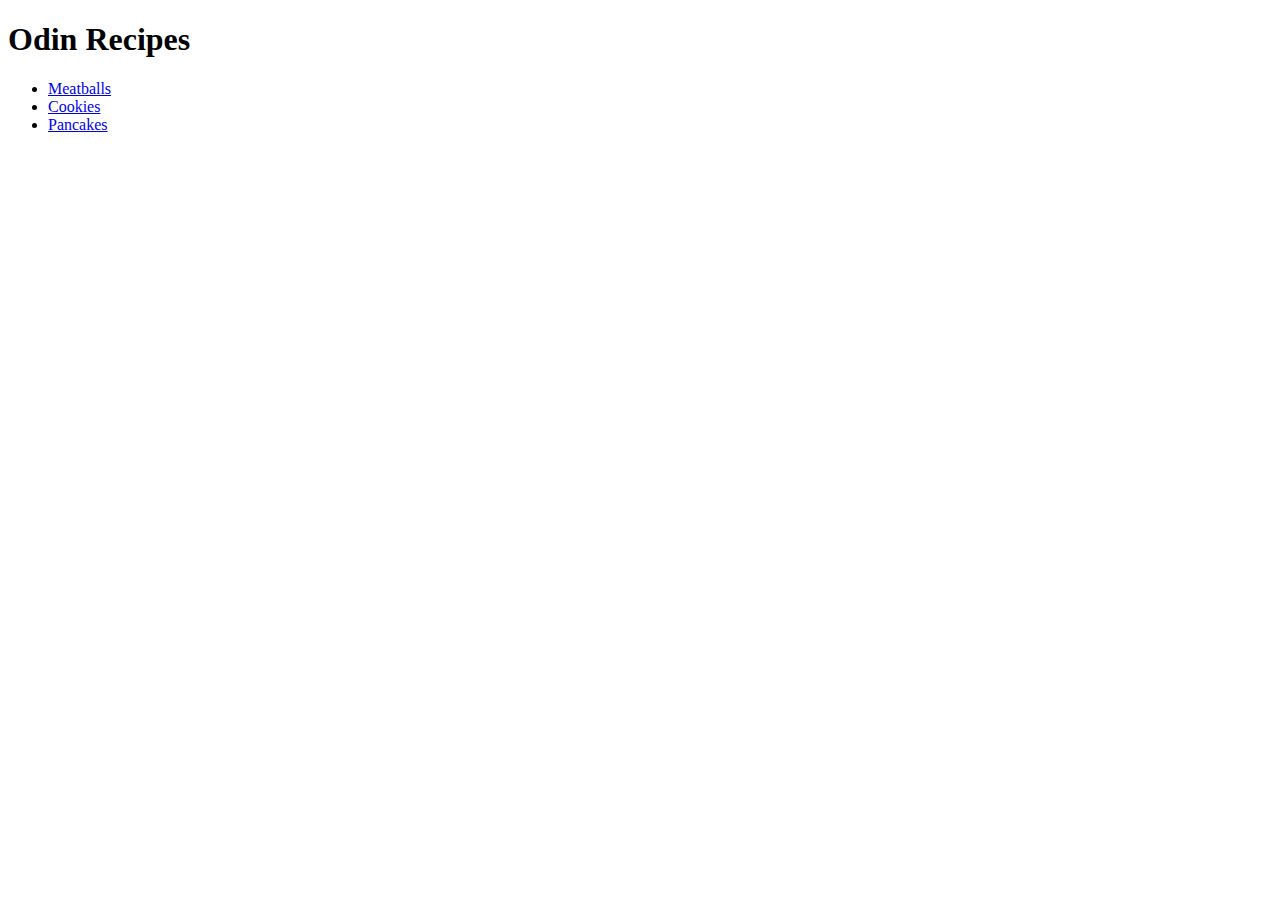
<file: index.html>
<!DOCTYPE html>
<html lang="en">
<head>
    <meta charset="UTF-8">
    <meta name="viewport" content="width=device-width, initial-scale=1.0">
    <title>Odin Recipes</title>
</head>
<body>
    <h1>Odin Recipes</h1>

    <ul>
        <li><a href="./recipes/meatballs.html">Meatballs</a></li>
        <li><a href="./recipes/cookies.html">Cookies</a></li>
        <li><a href="./recipes/pancakes.html">Pancakes</a></li>
    </ul>
    
</body>
</html>
</file>
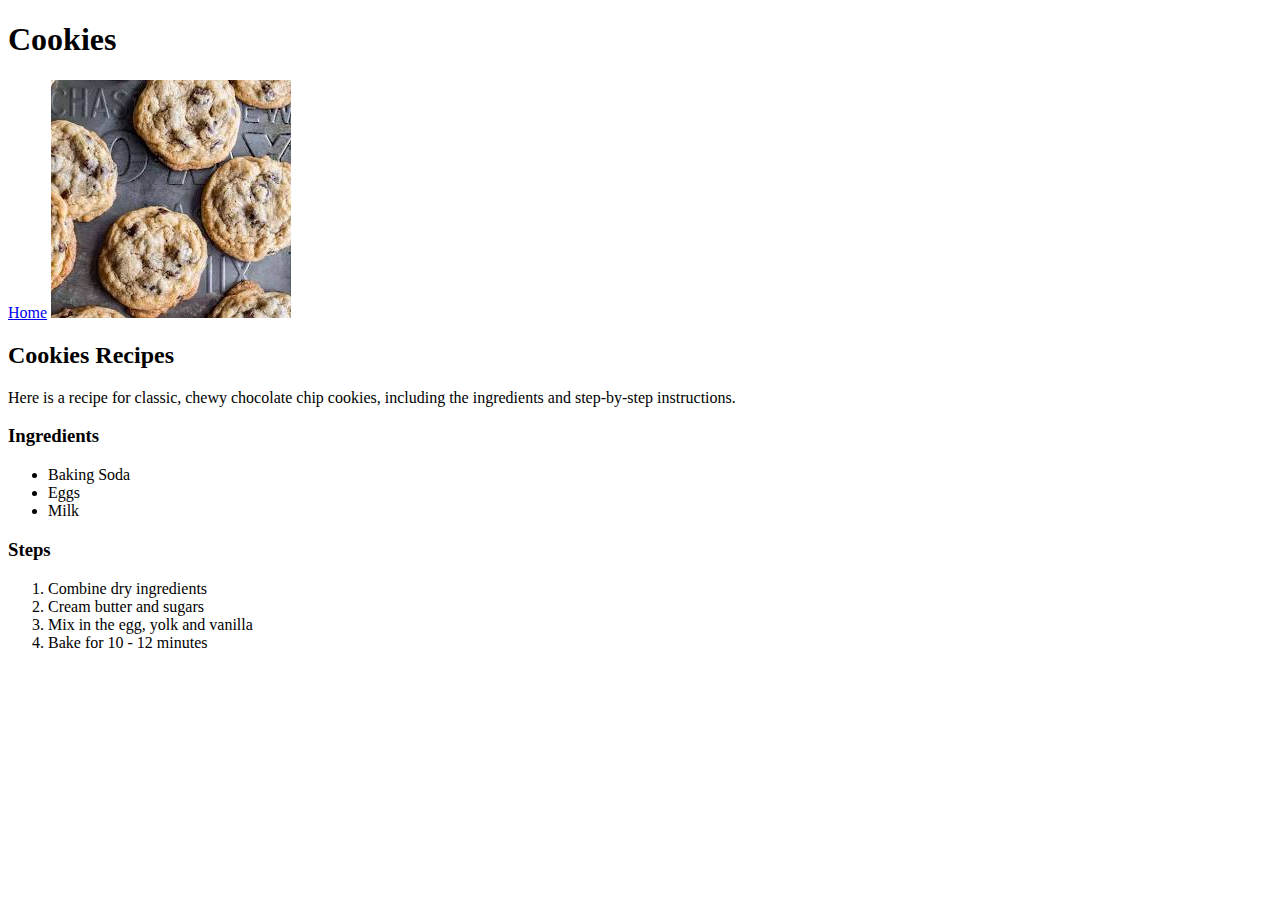
<file: recipes/cookies.html>
<!DOCTYPE html>
<html lang="en">
<head>
    <meta charset="UTF-8">
    <meta name="viewport" content="width=device-width, initial-scale=1.0">
    <title>Cookies Recipes</title>
</head>
<body>
    <h1>Cookies</h1>
    <a href="../index.html">Home</a>
    <img src="../images/Cookies.jpeg" alt="image of cookies dish">
    
    <h2>Cookies Recipes</h2>
    <p>Here is a recipe for classic, chewy chocolate chip cookies, including the ingredients and step-by-step instructions.</p>

    <h3>Ingredients</h3>
    <ul>
        <li>Baking Soda</li>
        <li>Eggs</li>
        <li>Milk</li>
    </ul>

    <h3>Steps</h3>
    <ol>
        <li>Combine dry ingredients</li>
        <li>Cream butter and sugars</li>
        <li>Mix in the egg, yolk and vanilla</li>
        <li>Bake for 10 - 12 minutes</li>
    </ol>
</body>
</html>
</file>
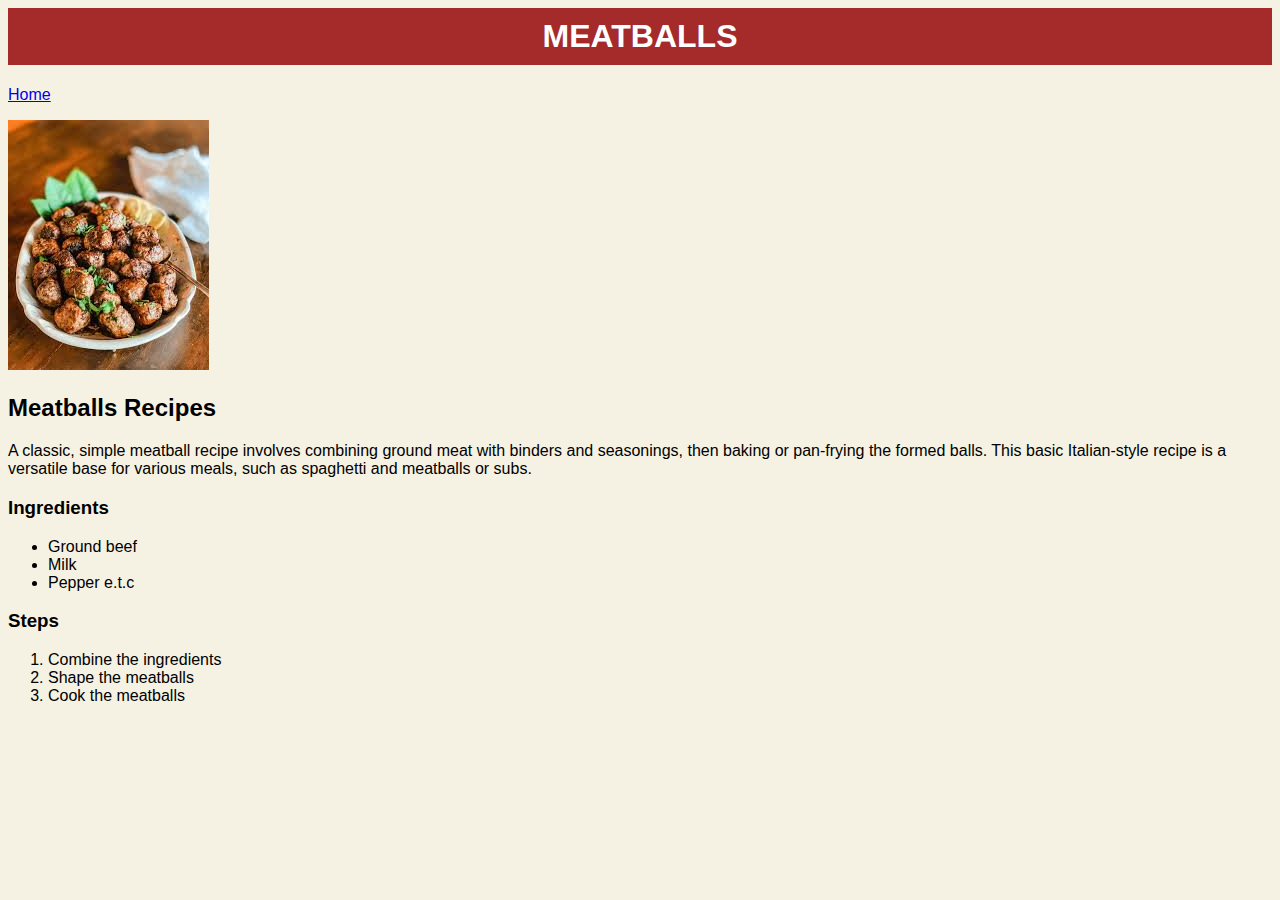
<file: recipes/meatballs.html>
<!DOCTYPE html>
<html lang="en">
<head>
    <meta charset="UTF-8">
    <meta name="viewport" content="width=device-width, initial-scale=1.0">
    <title>Meatballs Recipe</title>

    <link rel="stylesheet" href="../style.css">
</head>
<body>
    <h1 class="meatballs-header">Meatballs</h1>
    <p><a href="../index.html">Home</a></p>
    <img src="../images/Meatballs.jpeg" alt="image of meatball dish">
    
    <h2>Meatballs Recipes</h2>
    <p>A classic, simple meatball recipe involves combining ground meat with binders and seasonings, then baking or pan-frying the formed balls. This basic Italian-style recipe is a versatile base for various meals, such as spaghetti and meatballs or subs.</p>

    <h3>Ingredients</h3>
    <ul>
        <li>Ground beef</li>
        <li>Milk</li>
        <li>Pepper e.t.c</li>
    </ul>

    <h3>Steps</h3>
    <ol>
        <li>Combine the ingredients</li>
        <li>Shape the meatballs</li>
        <li>Cook the meatballs</li>
    </ol>
</body>
</html>
</file>
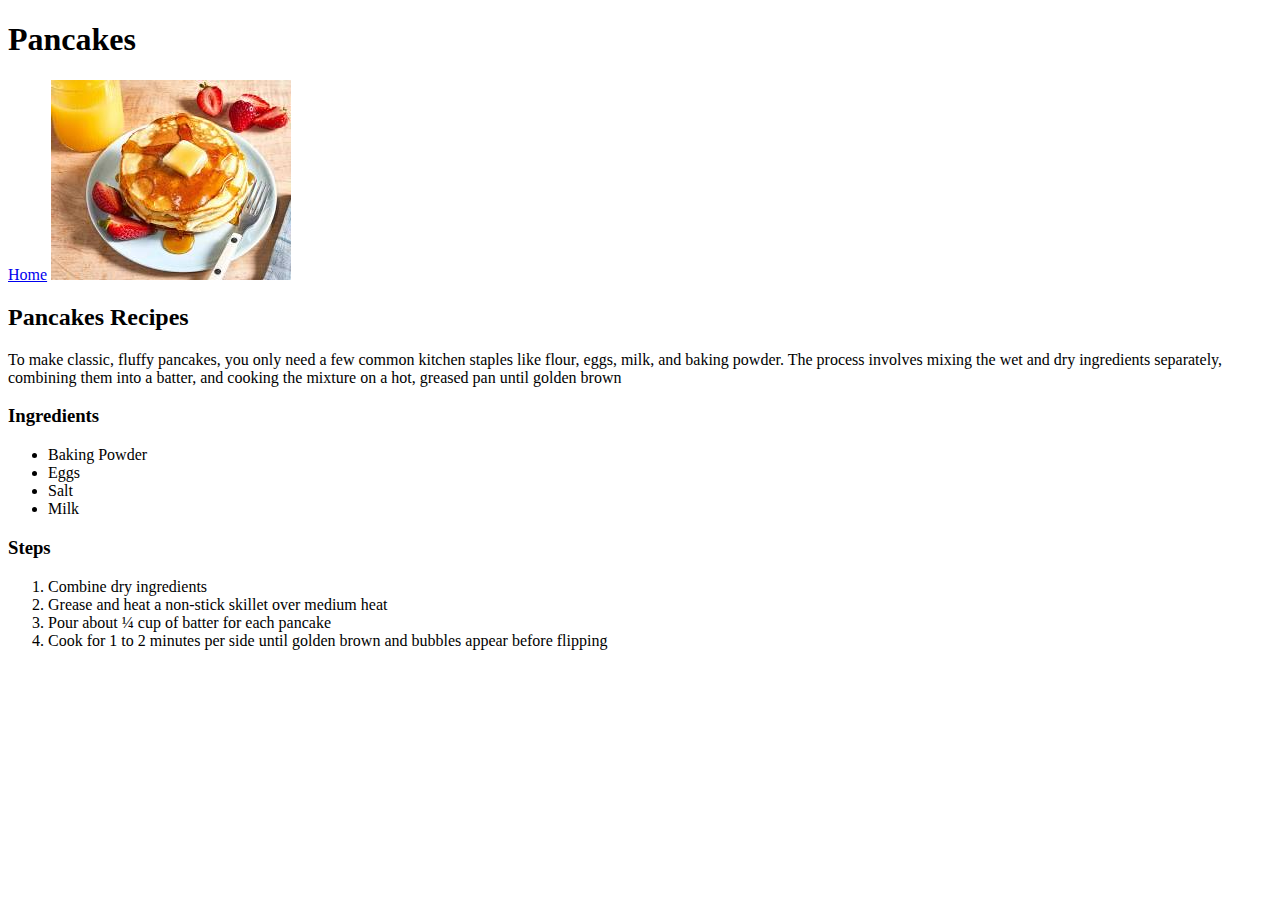
<file: recipes/pancakes.html>
<!DOCTYPE html>
<html lang="en">
<head>
    <meta charset="UTF-8">
    <meta name="viewport" content="width=device-width, initial-scale=1.0">
    <title>Pancakes Recipes</title>
</head>
<body>
    <h1>Pancakes</h1>
    <a href="../index.html">Home</a>
    <img src="../images/Pancakes.jpeg" alt="image of pancakes dish">
    
    <h2>Pancakes Recipes</h2>
    <p>To make classic, fluffy pancakes, you only need a few common kitchen staples like flour, eggs, milk, and baking powder. The process involves mixing the wet and dry ingredients separately, combining them into a batter, and cooking the mixture on a hot, greased pan until golden brown</p>

    <h3>Ingredients</h3>
    <ul>
        <li>Baking Powder</li>
        <li>Eggs</li>
        <li>Salt</li>
        <li>Milk</li>
    </ul>

    <h3>Steps</h3>
    <ol>
        <li>Combine dry ingredients</li>
        <li>Grease and heat a non-stick skillet over medium heat</li>
        <li>Pour about ¼ cup of batter for each pancake</li>
        <li>Cook for 1 to 2 minutes per side until golden brown and bubbles appear before flipping</li>
    </ol>
</body>
</html>
</file>
<file: style.css>
body {
font-family: Arial, sans-serif;
background-color: #f5f2e3;
}


/* MAIN PAGE*/
.odin-recipe-header {
    color: white;
    background-color: black;
    /* display: inline-block; */
    padding: 10px;
    margin-bottom: 0;
}


/* COOKIES  */
.cookies-header {
    background-color: burlywood;
    text-align: center;
    padding: 10px;
    margin-top: 0;
    text-transform: uppercase;
}

/* PANCAKES */
.pancakes-header {
    background-color: yellow;
    text-align: center;
    padding: 10px;
    margin-top: 0;
}

/* MEATBALLS */
.meatballs-header {
    background-color:brown;
    text-align: center;
    padding: 10px;
    margin-top: 0;
    text-transform: uppercase;
    color: white;
}
</file>
